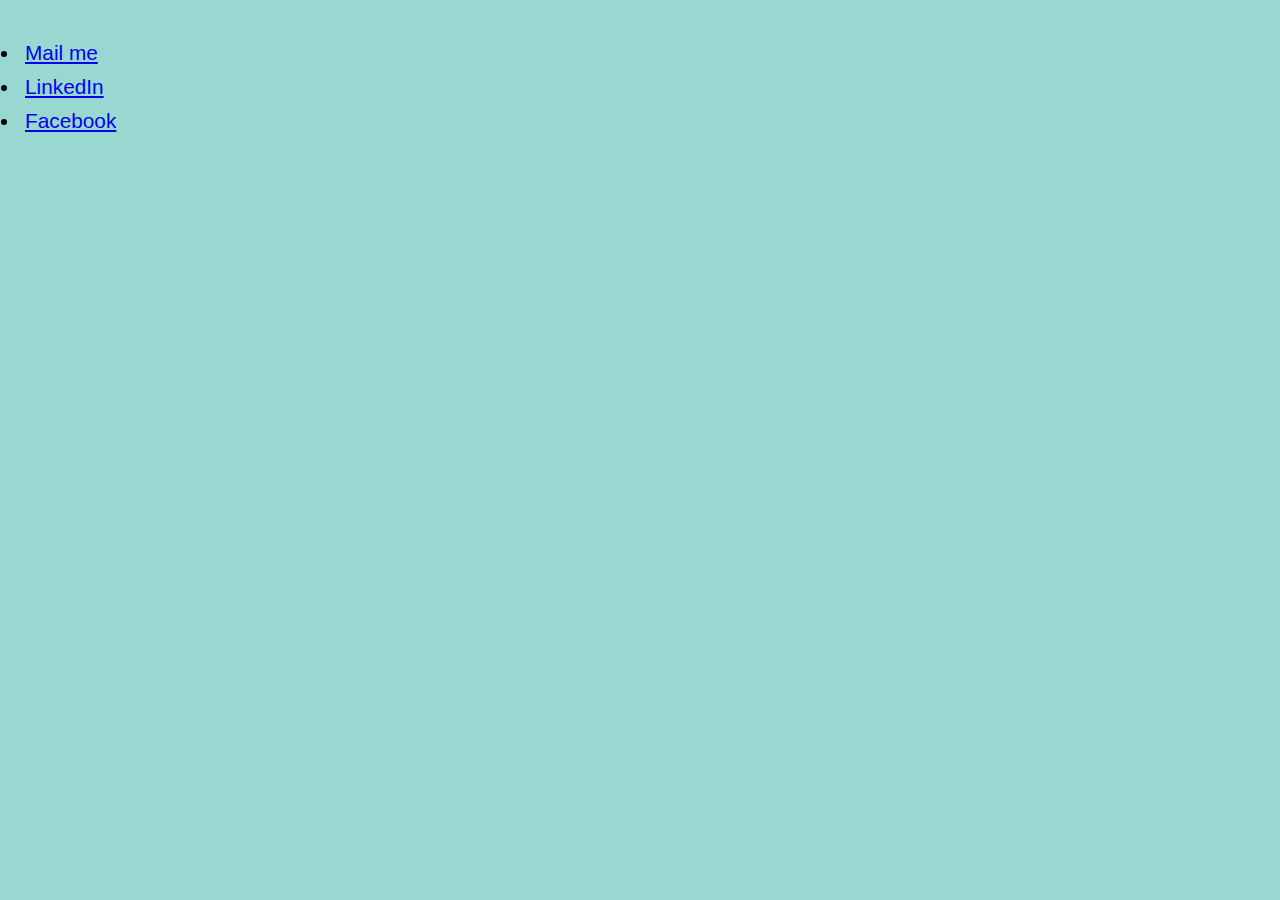
<file: contact.html>
<!DOCTYPE html>
<html lang="en" dir="ltr">
  <head>
    <meta charset="utf-8">
    <title>Contact me</title>
    <link rel="stylesheet" href="css/styles.css">
  <style media="screen">
    body{
      background-color: #99d8d0;
    }
  </style>

  </head>
  <body>
    <ul>
      <li>  <a class="me" href="mailto:harshh1307@gmail.com">Mail me</a></li>
      <li>  <a href="https://www.linkedin.com/in/harsh-agarwal-7a072b19a/">LinkedIn</a></li>
      <li>  <a href="https://www.facebook.com/toaoharsh">Facebook</a></li>
    </ul>



  </body>
</html>
</file>
<file: css/styles.css>
.top{
  background-color: #ddf3f5;
padding:20px;
text-align: center;

}
h1{
  font-family: 'Sacramento',cursive;
}
h2{
  font-family: 'Montserrat',sans-serif;
}
p{
  color:#21564b;
}
body{
  margin:0;
  font-family:'Merriweather',sans-serif;

}
.ava{
  display: inline-block;
  height:50px;
  width:50px;
  border-radius: 100%;
position: relative;
left:200px;
top:30px;
}
div{
  margin: 0;
}
.hbar{
  width:100%;
  position:fixed;
  top:0px;
  background-color: #ddf3f5;

  height:100px;;
}
.wait{
display: none;
}
hr{
  border-style:groove;
  color: grey;
  height:2px;
  width:40%;
  text-align: center;
}
h1{
  color:#21564b;
}
.a{
display: inline;
padding-left: 20px;
position: relative;
color: #21564b;

}
.about{
  left:920px;
top:9px;
}
.work{
  left:960px;
top:9px;
}
.notes{
left:1000px;
top:9px;
}
.cloud1{
  position:relative;
  top:140px;
  left:400px;
 opacity: 60%;
 height:60px;
 width:170px;

}
a{
  display: block;
}
.cloud2{
  position: absolute;
  left:200px;
opacity: 60%;
height:60px;
width:170px;
}
.name{
  position: relative;
  font-size: 650%;

top:60px;
}
.p1{
  position: relative;
    font-size: 150%;
    top:10px;
}
.qoute{
  position: absolute;
left:800px;
  top:510px;
}
.mycontact{
  text-align: center;
}
div.hi{
  text-align:center;
}
h3.intro{
  width:400px;
margin:0 auto 0 auto;
line-height: 200%;

}
h1.hi{
  font-family: 'Alegreya',sans-serif;
}
.happy{
  height:200px;
  width:200px;
}
.words{
  text-align: center;
}
.ques{
  font-family: 'Yellowtail',sans-serif;
  letter-spacing: 4px;
  font-size: 40px;
  color: #12cad6;
}
.simple{
  width:450px;
  margin:0 auto 0 auto;
  position: relative;
  bottom:150px;
  left:90px;
  letter-spacing: 2px;
  text-align: left;
}
.design{
  position: relative;
  bottom: 145px;
  left:55px;
}
.gif{
  position: relative;
  right:200px;
top:30px;
margin-right: 50px;

}
.taj{
  border-radius: 100%;
  height:240px;
  width:240px;
  margin-left: 70px;
}
.desc{
margin-top: 30px;
  float:left;
}
.skill2{
  width:50%;
margin:50px auto 50px auto;
}


.myButton {
	background:linear-gradient(to bottom, #a1c1c9 5%, #2a87bd 100%);
	background-color:#a1c1c9;
	border-radius:12px;
	border:1px solid #90bfeb;
	display:inline-block;
	cursor:pointer;
	color:#ffffff;
	font-family:Arial;
	font-size:18px;
	padding:13px 24px;
	text-decoration:none;
	text-shadow:0px 1px 25px #7cbfe6;
}
.myButton:hover {
	background:linear-gradient(to bottom, #2a87bd 5%, #a1c1c9 100%);
	background-color:#2a87bd;
}
.myButton:active {
	position:relative;
	top:1px;
}
ul{
  padding:20px;
}
li{
  padding:5px;
  font-size: 130%;
}
.copyright{
  text-align: right;
margin-right: 20px;
position: relative;
bottom:20px;
}
a:hover{
  color:#fbe6d4;
}
.mycontact{
  background-color:  #ddf3f5;
  padding:30px 20px 5px;
}
</file>
